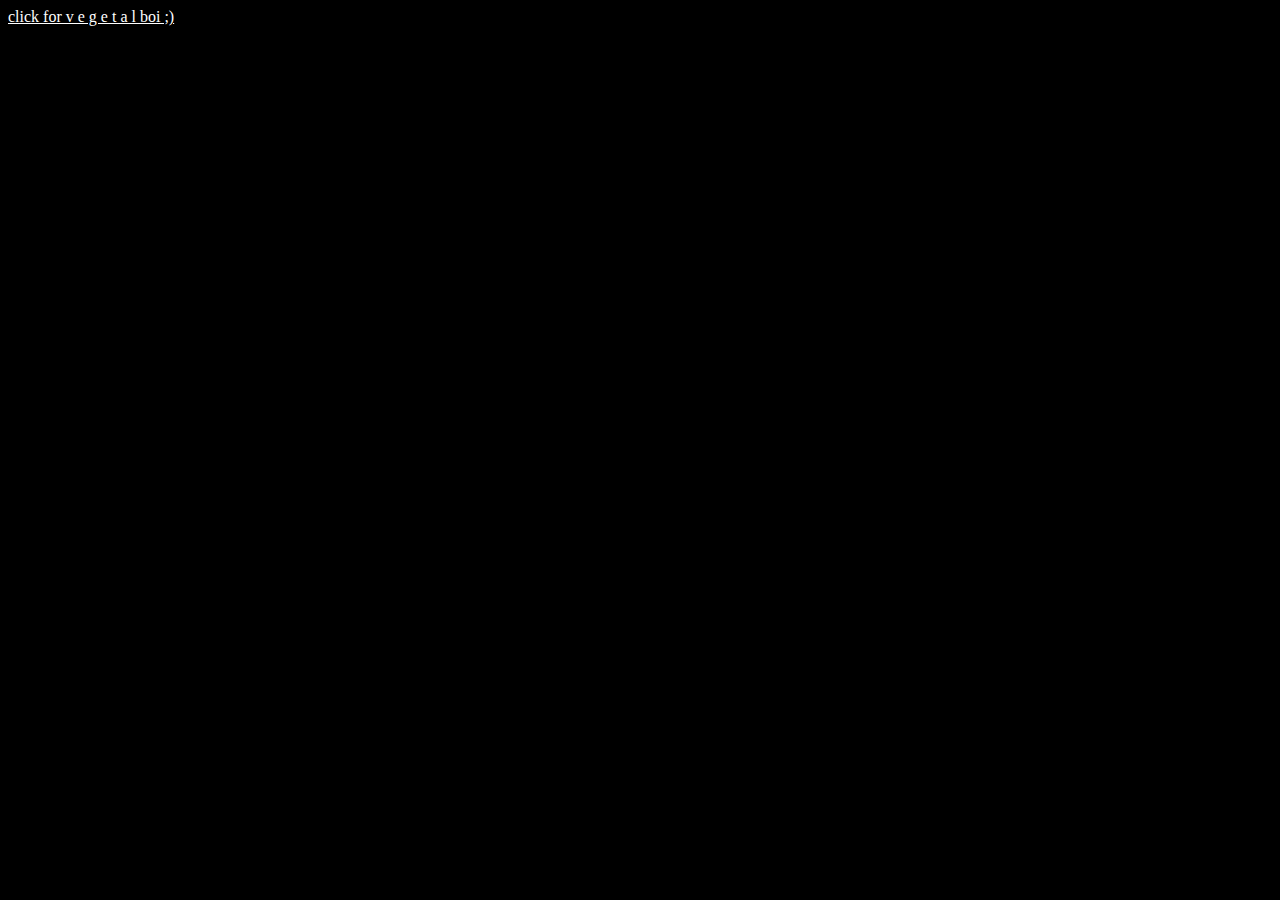
<file: v1/index.html>
<!DOCTYPE html>
<html>
<head>
  <meta charset="UTF-8">
  <meta name="viewport" content="width=device-width, initial-scale=1">
  <title>V E G E T A L</title>
  <link rel="stylesheet" href="https://tortshwar.github.io/webtest/assets/css/style.css">
</head>
<body>
  <div id="vegetal">
    <a
      href="https://tortshwar.github.io/webtest/assets/images/vegetalboi.jpg">click for  v e g e t a l  boi ;)</a>
  </div>
</body>
</html>
</file>
